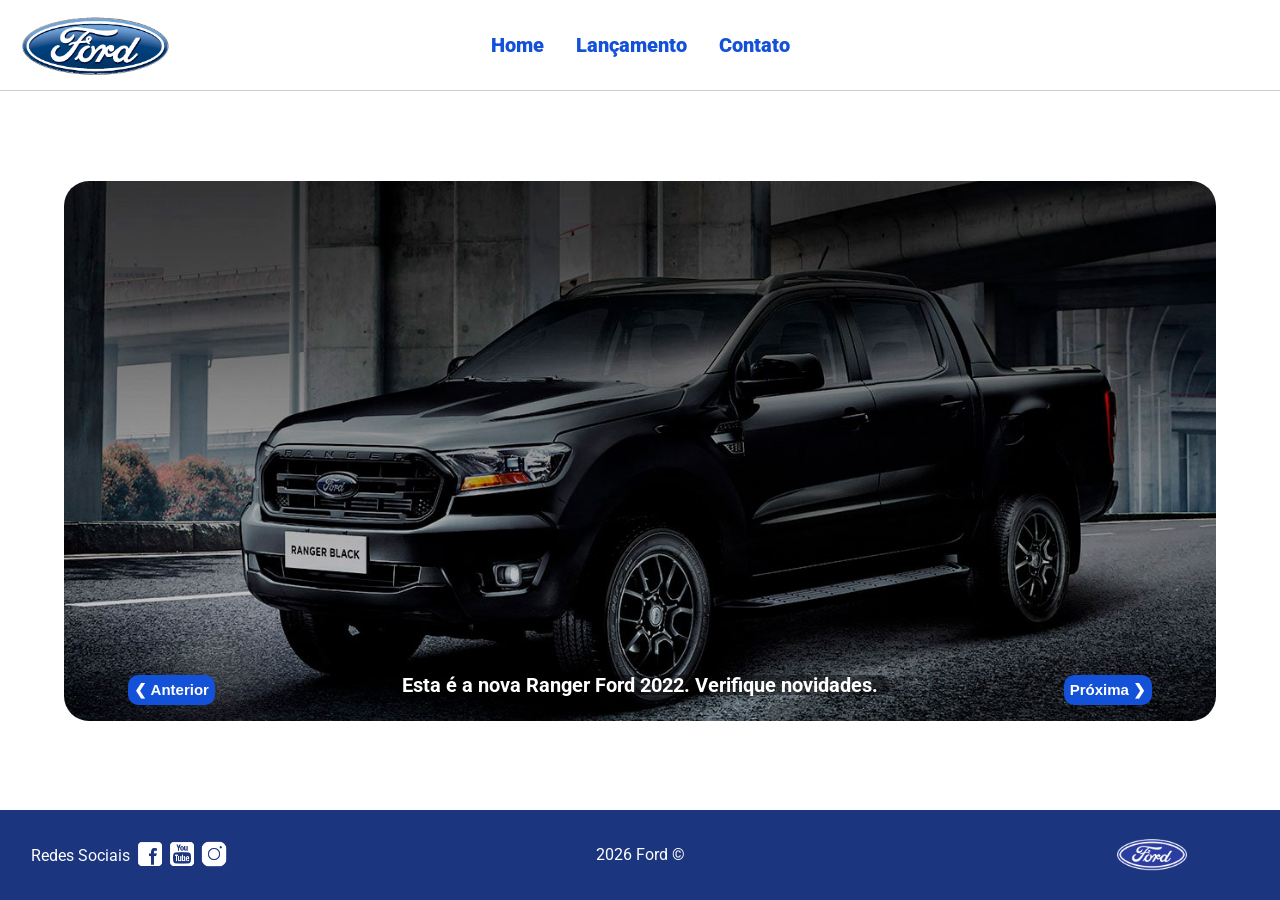
<file: index.html>
<!DOCTYPE html>
<html lang="pt-br">
<head>
    <meta charset="UTF-8">
    <meta http-equiv="X-UA-Compatible" content="IE=edge">
    <meta name="viewport" content="width=device-width, initial-scale=1.0">
    <title>Ford</title>    
    <link href="css/reset.css" rel="stylesheet">
    <link href="css/style.css" rel="stylesheet">
            <script src="js/carousel.js"></script>
</head>
<body>
    <header>       
        <div id="fotoNoLugarErrado">
            <img src="img/logo-ford-256.png" width="150" class="logo" />
        </div>
        <div>
            <nav>
                <ul>
                    <li>
                        <a href="index.html">Home</a>
                    </li>
                    <li>
                        <a href="lancamento.html">Lançamento</a>
                    </li>
                    <li>
                        <a href="contato.html">Contato</a>
                    </li>
                </ul>
            </nav>
        </div>
        <div></div>

    </header>
    <main>
        <div id="carousel">
        </div>
        <div id="carousel-title">
        </div>
        <div id="nextprev">
            <div><button class="prev" onclick="Carousel.prevSlide()">&#10094 Anterior</button></div>
            <div><button class="next" onclick="Carousel.nextSlide()">Próxima &#10095</button></div>
        </div>
        <script>
             // inserir cada imagem no carrossel.         
            carouselArr.push(new Carousel("imagem_1.jpg","Esta é a nova Ranger Ford 2022. Verifique novidades.","lancamento.html"));
            carouselArr.push(new Carousel("imagem_2.jpg","Ford, a nossa história","https://www.fromtheroad.ford.com/us/en/company-news"));
            carouselArr.push(new Carousel("imagem_3.jpg","Nova Ford Bronco Sport 2022","lancamento.html"));
            Carousel.Start(carouselArr);
        </script>
    </main>
    <footer>
        <div>
            <nav id="social">
                <ul>
                    <li><span class="redesociais">Redes Sociais</span></li>
                    <li><a href="https://www.facebook.com/FordBrasil/?locale=pt_BR" title="Facebook"><img src="img/facebook-50.png"></a></li>
                    <li><a href="https://www.youtube.com/user/FordBrasil" title="YouTube"><img src="img/youtube-squared-50.png"></a></li>
                    <li><a href="https://www.instagram.com/fordbrasil/?hl=pt-br" title="Instagram"><img src="img/instagram-logo-50.png"></a></li>
                </ul>
            </nav>
        </div>
        <div><span>2026 Ford &copy;</span></div>
        <div>
           <img src="img/ford-96.png" width="70"/>
        </div>
    </footer>    
</body>
</html>
</file>
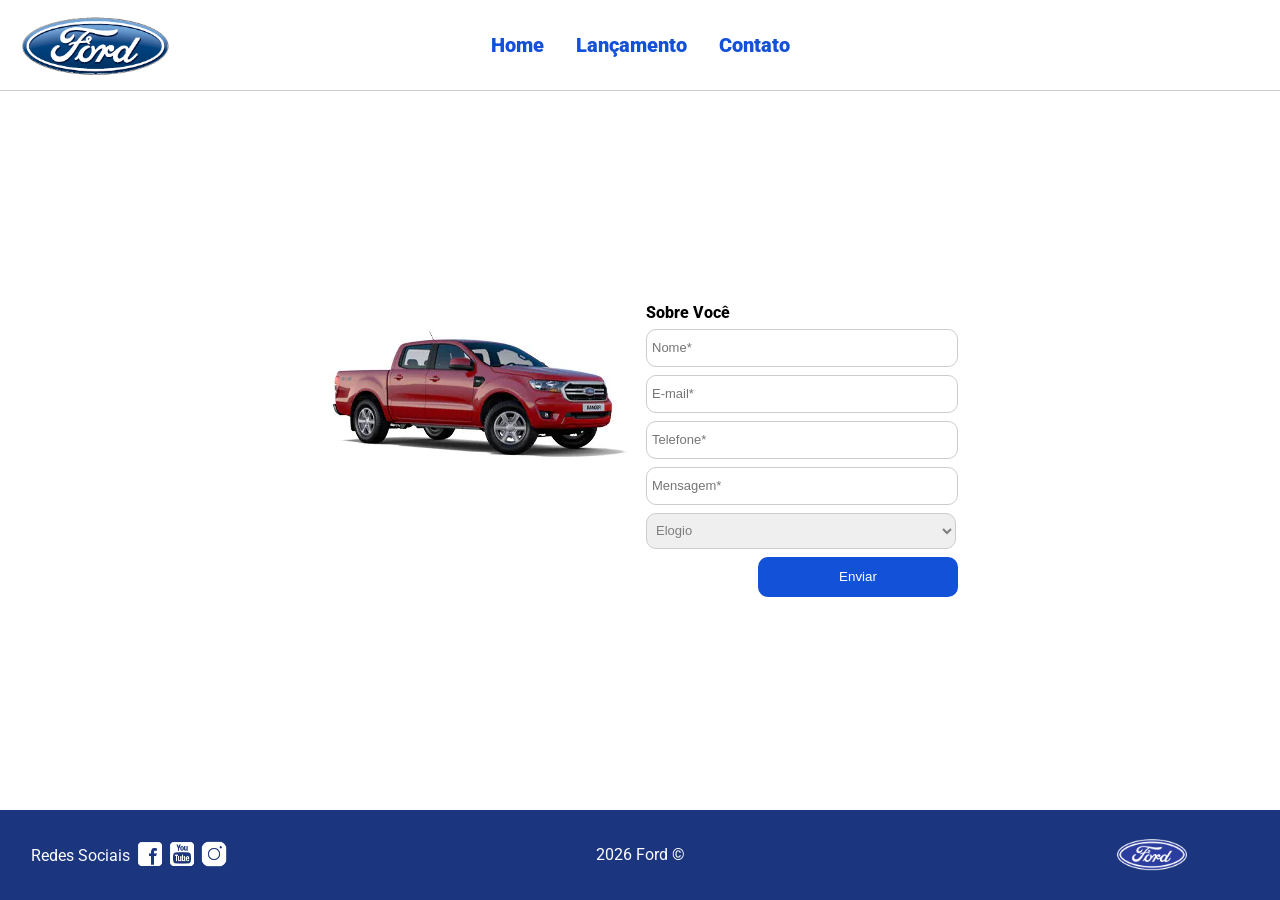
<file: contato.html>
<!DOCTYPE html>
<html lang="pt-br">
<head>
    <meta charset="UTF-8">
    <meta http-equiv="X-UA-Compatible" content="IE=edge">
    <meta name="viewport" content="width=device-width, initial-scale=1.0">
    <title>Ford</title>    
    <link href="css/reset.css" rel="stylesheet">
    <link href="css/style.css" rel="stylesheet">
    <link href="css/form.css" rel="stylesheet">
    <script src="js/form.js"></script>
</head>
<body>
    <header>       
        <div id="fotoNoLugarErrado">
            <img src="img/logo-ford-256.png" width="150" class="logo" />
        </div>
        <div>
            <nav>
                <ul>
                    <li>
                        <a href="index.html">Home</a>
                    </li>
                    <li>
                        <a href="lancamento.html">Lançamento</a>
                    </li>
                    <li>
                        <a href="contato.html">Contato</a>
                    </li>
                </ul>
            </nav>
        </div>
        <div></div>

    </header>
    <main>
        <div class="forms">
            <div>
                <img src="img/xls 2.2 diesel.jpg">
            </div>
            <div>
                <h2 class="titulo">Sobre Você</h2>
            <form onsubmit="Post(this); return false;">
                <input type="text" name="nome" placeholder="Nome*" class="fordform" id="nome" required>
                <input type="text" name="email" placeholder="E-mail*" class="fordform" required>
                <input type="text" name="telefone" placeholder="Telefone*" class="fordform" required>
                <input type="text" name="mensagem" placeholder="Mensagem*" class="fordform" required>
                <select name="contato" class="fordform" required>
                    <option>Elogio</option>
                    <option>Reclamação</option>
                    <option>Solicitação</option>
                </select>
            <button type="submit">Enviar</button>
            </form>
            </div>
        </div>
    </main>
    <footer>
        <div>
            <nav id="social">
                <ul>
                    <li><span class="redesociais">Redes Sociais</span></li>
                    <li><a href="https://www.facebook.com/FordBrasil/?locale=pt_BR" title="Facebook"><img src="img/facebook-50.png"></a></li>
                    <li><a href="https://www.youtube.com/user/FordBrasil" title="YouTube"><img src="img/youtube-squared-50.png"></a></li>
                    <li><a href="https://www.instagram.com/fordbrasil/?hl=pt-br" title="Instagram"><img src="img/instagram-logo-50.png"></a></li>
                </ul>
            </nav>
        </div>
        <div><span>2026 Ford &copy;</span></div>
        <div>
           <img src="img/ford-96.png" width="70"  />
        </div>
    </footer>    
</body>
</html>
</file>
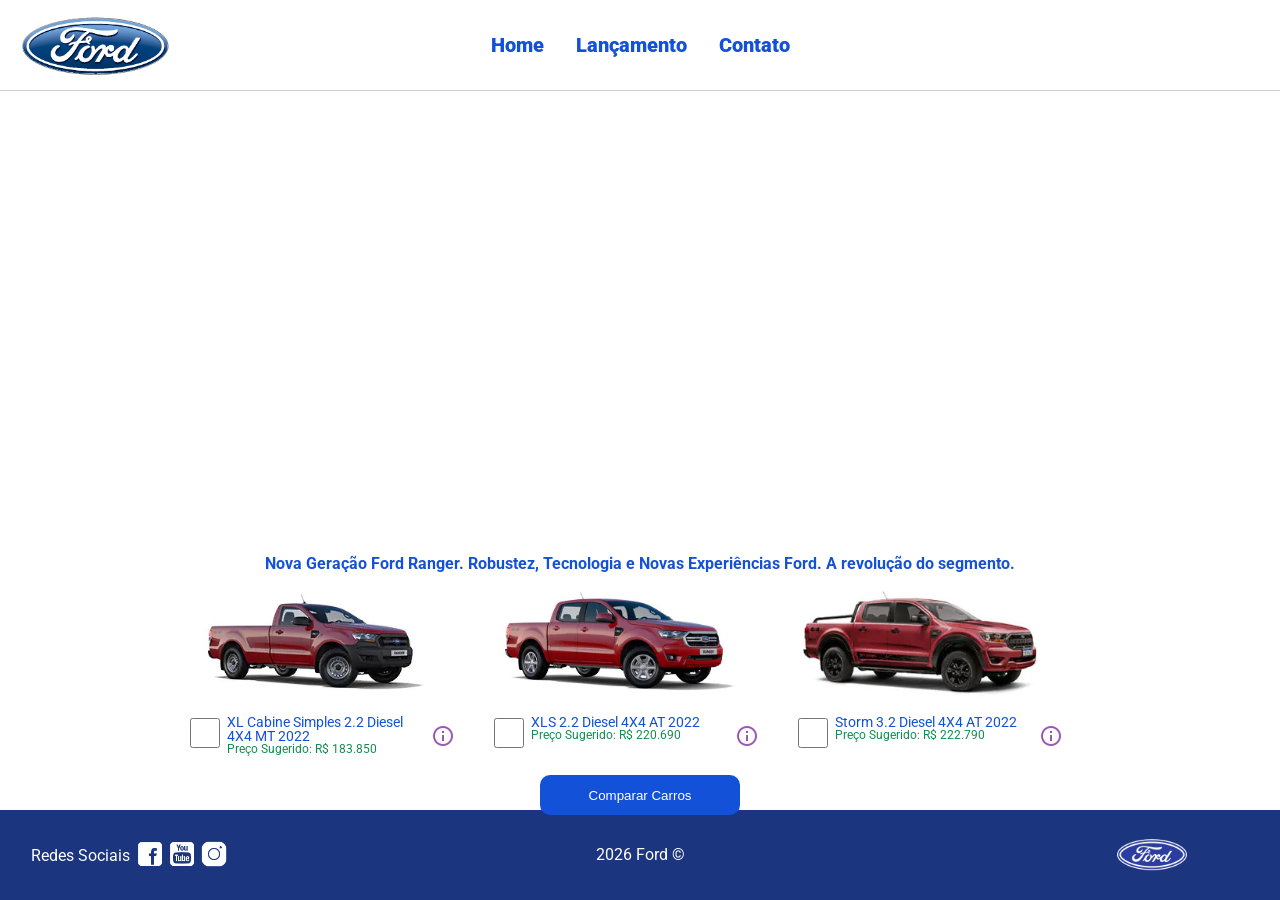
<file: lancamento.html>
<!DOCTYPE html>
<html lang="pt-br">
<head>
    <meta charset="UTF-8">
    <meta http-equiv="X-UA-Compatible" content="IE=edge">
    <meta name="viewport" content="width=device-width, initial-scale=1.0">
    <title>Ford</title>    
    <link href="css/reset.css" rel="stylesheet">
    <link href="css/style.css" rel="stylesheet">
    <link href="css/lancamento.css" rel="stylesheet">
    <script src="js/compare.js"></script>
</head>
<body>
    <header>       
        <div id="fotoNoLugarErrado">
            <img src="img/logo-ford-256.png" width="150" class="logo" />
        </div>
        <div>
            <nav>
                <ul>
                    <li>
                        <a href="index.html">Home</a>
                    </li>
                    <li>
                        <a href="lancamento.html">Lançamento</a>
                    </li>
                    <li>
                        <a href="contato.html">Contato</a>
                    </li>
                </ul>
            </nav>
        </div>
        <div></div>

    </header>
    <main>
        <div>
            <iframe style = "display: block; margin-bottom: 10px; margin-left: auto; margin-right: auto; width: 100%;
            height: 480px;" src="https://www.youtube-nocookie.com/embed/vQsryuNmsL0?controls=0&autoplay=1&modestbranding=0&loop=1&mute=1&rel=0&hd=1" title="YouTube video player" frameborder="0" allow="accelerometer; autoplay; clipboard-write; encrypted-media; gyroscope; picture-in-picture" allowfullscreen></iframe>
        </div>
        <span id="textoQueFaltava">Nova Geração Ford Ranger. Robustez, Tecnologia e Novas Experiências Ford.
A revolução do segmento.</span>
        <div>
            <ul class="modelcars">
                <li> 
                    <img src="img/XL Cabine.jpg" class="photocar">
                    <div class="infocar">
                        <div>
                            <input type="checkbox" value="car1" class="checkbox" onchange="SetCarToCompare(this, new Car('XL Cabine Simples 2.2 Diesel 4X4 MT 2022', 183850, 511, 1821, 232, 1234, 2.2, 160, 1420, 'Aço Estampado 16', 'img/XL Cabine.jpg'));">
                        </div>
                        <div class="info">
                            <span class="textmodel">XL Cabine Simples 2.2 Diesel 4X4 MT 2022</span>
                            <span class="textprice">Preço Sugerido: R$ 183.850</span>
                        </div>
                        <div>
                            <img src="img/info.png">
                        </div>
                    </div>
                </li>
                <li>
                    <img src="img/xls 2.2 diesel.jpg" class="photocar">
                    <div class="infocar">
                        <div>
                            <input type="checkbox" value="car1" class="checkbox" onchange="SetCarToCompare(this, new Car('XLS 2.2 Diesel 4X4 AT 2022', 220690, 511, 1821, 232, 1076, 2.2, 160, 1180, 'Aço Estampado 16', 'img/xls 2.2 diesel.jpg'));">
                        </div>
                        <div class="info">
                            <span class="textmodel">XLS 2.2 Diesel 4X4 AT 2022</span>
                            <span class="textprice">Preço Sugerido: R$ 220.690</span>
                        </div>
                        <div>
                            <img src="img/info.png">
                        </div>
                    </div>
                </li>
                <li>
                    <img src="img/storm.jpg" class="photocar">
                    <div class="infocar">
                        <div>
                            <input type="checkbox" value="car1" class="checkbox" onchange="SetCarToCompare(this, new Car('Storm 3.2 Diesel 4X4 AT 2022', 222790, 511, 1821, 232, 1040, 3.2, 200, 1180, 'Liga Leve 17', 'img/storm.jpg'));">
                        </div>
                        <div class="info">
                            <span class="textmodel">Storm 3.2 Diesel 4X4 AT 2022</span>
                            <span class="textprice">Preço Sugerido: R$ 222.790</span>
                        </div>
                        <div>
                            <img src="img/info.png">
                        </div>
                    </div>
                </li>
            </ul>
        </div>
        <div style="text-align: center;padding-bottom: 20px;">
            <button type="button" style="height: 40px; width: 200px;" onclick="ShowCompare()">Comparar Carros</button>
        </div> 
    </main>
    <footer>
        <div>
            <nav id="social">
                <ul>
                    <li><span class="redesociais">Redes Sociais</span></li>
                    <li><a href="https://www.facebook.com/FordBrasil/?locale=pt_BR" title="Facebook"><img src="img/facebook-50.png"></a></li>
                    <li><a href="https://www.youtube.com/user/FordBrasil" title="YouTube"><img src="img/youtube-squared-50.png"></a></li>
                    <li><a href="https://www.instagram.com/fordbrasil/?hl=pt-br" title="Instagram"><img src="img/instagram-logo-50.png"></a></li>
                </ul>
            </nav>
        </div>
        <div><span>2026 Ford &copy;</span></div>
        <div>
           <img src="img/ford-96.png" width="70"  />
        </div>
    </footer> 
    <div id="compare">
        <table>
            <tbody>
            <tr >
            <td>&nbsp;</td>
            <td id="compare_image_0"></td>
            <td id="compare_image_1"></td>
            </tr>
            <tr >
            <td>Modelo</td>
            <td id="compare_modelo_0"></td>
            <td id="compare_modelo_1"></td>
            </tr>
            <tr >
            <td>Altura da ca&ccedil;amba (mm)</td>
            <td id="compare_alturacacamba_0"></td>
            <td id="compare_alturacacamba_1"></td>
            </tr>
            <tr >
            <td >Altura do ve&iacute;culo (mm)</td>
            <td id="compare_alturaveiculo_0"></td>
            <td id="compare_alturaveiculo_1"></td>
            </tr>
            <tr>
            <td>Altura livre do solo (mm)</td>
            <td id="compare_alturasolo_0"></td>
            <td id="compare_alturasolo_1"></td>
            </tr>
            <tr >
            <td >Capacidade de carga (Kg)</td>
            <td id="compare_capacidadecarga_0"></td>
            <td id="compare_capacidadecarga_1"></td>
            </tr>
            <tr >
            <td >Motor</td>
            <td id="compare_motor_0"></td>
            <td id="compare_motor_1"></td>
            </tr>
            <tr >
            <td >Pot&ecirc;ncia (cv)</td>
            <td id="compare_potencia_0"></td>
            <td id="compare_potencia_1"></td>
            </tr>
            <tr >
            <td >Volume de ca&ccedil;amba (L)</td>
            <td id="compare_volumecacamba_0"></td>
            <td id="compare_volumecacamba_1"></td>
            </tr>
            <tr >
            <td >Roda</td>
            <td id="compare_roda_0"></td>
            <td id="compare_roda_1"></td>
            </tr>
            <tr >
            <td >Pre&ccedil;o</td>
            <td id="compare_preco_0"></td>
            <td id="compare_preco_1"></td>
            </tr>
            </tbody>
            
        </table>
        <div style="text-align: center;padding-bottom: 20px;">
            <button type="button" style="height: 40px; width: 200px;" onclick="HideCompare()">Fechar</button>
        </div> 
    </div>   
</body>
</html>
</file>
<file: css/style.css>
@import url('https://fonts.googleapis.com/css2?family=Roboto:wght@300&display=swap');

body {
    background: #FFFFFF;
    height: 100%;
    font-family: 'Roboto', sans-serif;
}

html {
    height: 100%;
}

main {
    justify-content: center;
    display: flex;
    flex-direction: column;
}

div#carousel {
    display: flex;
    position: absolute;
    left: 50%;
    right: 50%;
    transform: translate(-50%, 0%);
    height: 60vh;
    width: 90%;
     max-height: 628px;
    -webkit-transition: all .3s ease-in-out;
    -moz-transition: all .3s ease-in-out;
    transition: all .3s ease-in-out;
    border-radius: 25px;
}

div#carousel a {
  width: 100%;
  height: 100%;
  z-index: 2;
}

div#carousel-title  {
    position: absolute;
    left: 50%;
    right: 50%;
    top: 75%;
    transform: translate(-50%, 0%);
    display: block;
    text-align: center;
    width: 500px;
    height: 20px;
    font-weight: bold;
    background: rgba(0, 0, 0, 0.4);
    border-radius: 10px;
    z-index: 2;
}

div#carousel-title a {
    text-decoration: none;
    color: #FFFFFF;
    font-size: 20px;
    height: 20px;
    width: 500px;
}

div#carousel-title a:hover {
    color: #ccc;
}

div#nextprev {
    width:80%;
    display: flex;
    justify-content: space-between;
    position: absolute;
    left: 50%;
    right: 50%;
    top: 75%;
    transform: translate(-50%, 0%);
    font-weight: bold;
    z-index: 1;
}

div#nextprev button {
    font-weight: bold;
    height: 30px;
    font-size: 15px;
}

header ul {
    text-align: center;
    margin-left: auto;
    margin-right: auto;
    display: block;
}

ul {
	display: inline-block;
}

header {
    background: #FFFFFF;
    border-bottom: 1px solid #ccc;
    height: 10%;
    display: flex;
    align-items: center;
    justify-content: space-between;
}

header div {
    display: flex;
    flex-direction: row;
    width: 30%;
}

header div#fotoNoLugarErrado img {
    margin-left: 20px;
}

header nav {
    display: inline-block;
    vertical-align: middle;
    width: 100%;
}

header nav a {
    color: #1351d8;
    font-size: 20px;
    text-decoration: none;
    font-weight: 900;
    margin-left: 14px;
    margin-right: 14px;
}

header nav a:hover {
    color: #1b357e;
    text-decoration: none;
    font-weight: 900;
}

nav li {
    display: inline;
    list-style: none;
}

main {
    height: calc(80% - 1px);
}

nav#social {
    display: inline;
}

nav#social ul img {
    width: 28px;
}

span.redesociais {
    color: #ffffff;
    vertical-align: super;
}

span#textoQueFaltava {
    width: 100%;
    text-align: center;
    font-weight: bold;
    color: #1351d8;
}

footer {
    background: #1b357e;
    color: #ffffff;
    height: 10%;
    display: flex;
    justify-content: space-between;
    align-items: center;
}
footer div {
    width: 20%;
    display: flex;
    justify-content: center;
    align-items: center;
}
footer div span {
    padding-left: 2px;
    padding-right: 2px;
}
footer div span img {
    width: 40px;
}

button:hover {
    background: #1b357e;
}
button {
    background: #1351d8;
    color: #fff;
    border: 0px;
    border-radius: 10px;
}
</file>
<file: css/form.css>
.fordform {
    display: block;
    width: 300px;
    border: 1px solid #cccccc;
    border-radius: 10px;
    height: 26px;
    margin: 8px;
    font-size: 13px;
    padding: 5px;
}

select.fordform {
    width: 310px;
    height: 36px;
    color: #807d7d;
}

input:focus-visible {
    outline: none;
}

select:focus-visible {
    outline: none;
}

main div {
    display: inline-block;
    vertical-align: top;
    text-align: left;
    padding-top: 30px;
    padding-bottom: 30px;
}

.forms {
    display: block;
    text-align: center;
}

h2 {
    text-align: left;
    font-weight: 800;
}


button {
    width: 200px;
    height: 40px;
    margin-right: 8px;
    float: right;
}

.titulo {
    margin-left: 8px;
}
</file>
<file: css/lancamento.css>
ul.modelcars {
    display: block;
    text-align: center;
    margin-bottom: 20px;
}

ul.modelcars li {
    display: inline-block;
    text-align: left;
    width: 300px;
    vertical-align: top;
}

img.photocar {
    display: block;
    width: 250px;
}

.checkbox {
    width: 30px;
    height: 30px;
    border: 1px solid #1b357e;
}

.infocar div {
    display: inline-block;
}

.info {
    width: 200px;
    vertical-align: top;
}

.textmodel {
    display: block;
    text-align: left;
    font-size: 14px;
    color: #1351d8;
    
}
.textprice {
    display: block;
    text-align: left;
    font-size: 12px;
    color: #118C4F;
}

table {
    border-collapse: collapse;
    width: 80%;
    margin-left: auto;
    margin-right: auto;
    margin-top: 2vh;
    margin-bottom: 10px;
  }
  
  th, td {
    text-align: left;
    padding: 8px;
  }

  @media screen and (max-width: 1560px) {
      th, td {
    text-align: left;
    padding: 7px;
  }
  }
    @media screen and (max-width: 1520px) {
      th, td {
    text-align: left;
    padding: 6px;
  }
  }
    @media screen and (max-width: 1490px) {
      th, td {
    text-align: left;
    padding: 5px;
  }
  }
    @media screen and (max-width: 1345px) {
      th, td {
    text-align: left;
    padding: 4px;
  }
  }
    @media screen and (max-width: 1295px) {
      th, td {
    text-align: left;
    padding: 3px;
  }
  }
      @media screen and (max-width: 1275px) {
      th, td {
    text-align: left;
    padding: 2px;
  }
  }
      @media screen and (max-width: 1250px) {
      th, td {
    text-align: left;
    padding: 1px;
  }
  }

  td:nth-child(1) {  
    font-weight: 700;
    width: 40%;
  }

  tr:nth-child(even) {background-color: #f2f2f2;}

div#compare {
    position: absolute;
    display: none;
    width: 50%;
    max-width: 800px;
    min-width: 400px;
    height: 60vh;
    max-height: 700px;
    min-height: 350px;
    background: #fff;
    top: calc(100vh - 80%);
    left: 50%;
    right: 50%;
    transform: translate(-50%, 0%);
    border-radius: 10px;
    -webkit-box-shadow: 1px 1px 6px 0px rgb(0 0 0 / 34%);
    box-shadow: 1px 1px 6px 0px rgb(0 0 0 / 34%);
}
</file>
